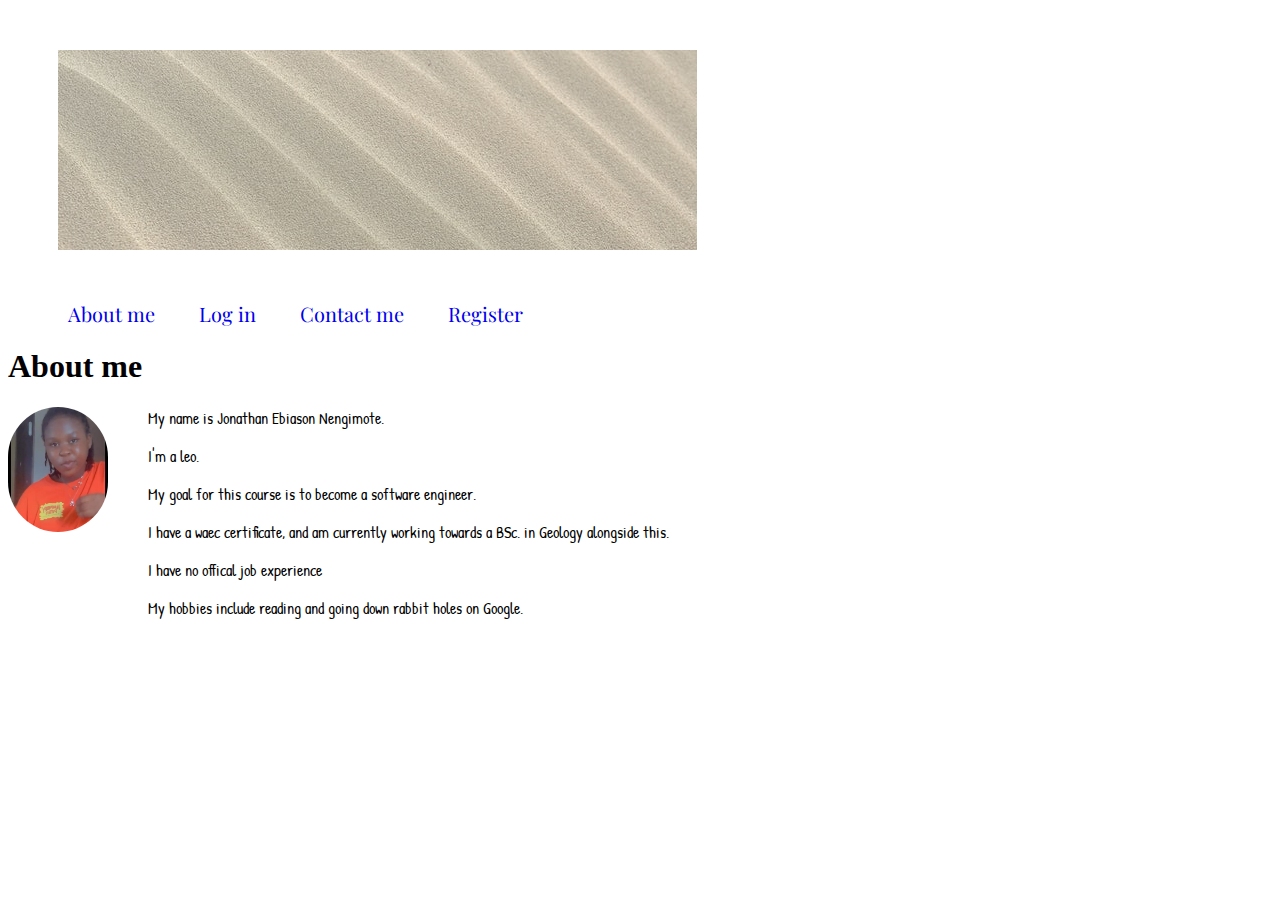
<file: index.html>
<!DOCTYPE html>
<html lang="en">
  <head>
    <meta charset="UTF-8" />
    <meta http-equiv="X-UA-Compatible" content="IE=edge" />
    <meta name="viewport" content="width=device-width, initial-scale=1.0" />
    <link rel="stylesheet" href="./css/styles.css" />
    <title>About me</title>

  </head>

  <div class="box"></div
  body>
  
    <ul class="navigations">
      <li><a href="index.html">About me </a></li>
      <li><a href="login page.html">Log in</a></li>
      <li><a href="contact me.html">Contact me</a></li>
      <li><a href="register.html">Register</a></li>
    </ul>

   <p><h1>About me</h1></p>
    <img src="photo 1.jpg" id="image1" alt="pic of person being talked about" />
    <p id="abouttext"> 
     <p>My name is Jonathan Ebiason Nengimote.
    <p>I'm a leo.
    <p>My goal for this course is to become a software engineer.
    <p>
      I have a waec certificate,
      and am currently working towards a BSc. in Geology alongside this.
    </p>
    <p id="job"> I have no offical job experience </p>
    <p id="hob">
       My hobbies include reading and going down rabbit holes on Google.
    </p>
   </div > 
  </body>

</html>
</file>
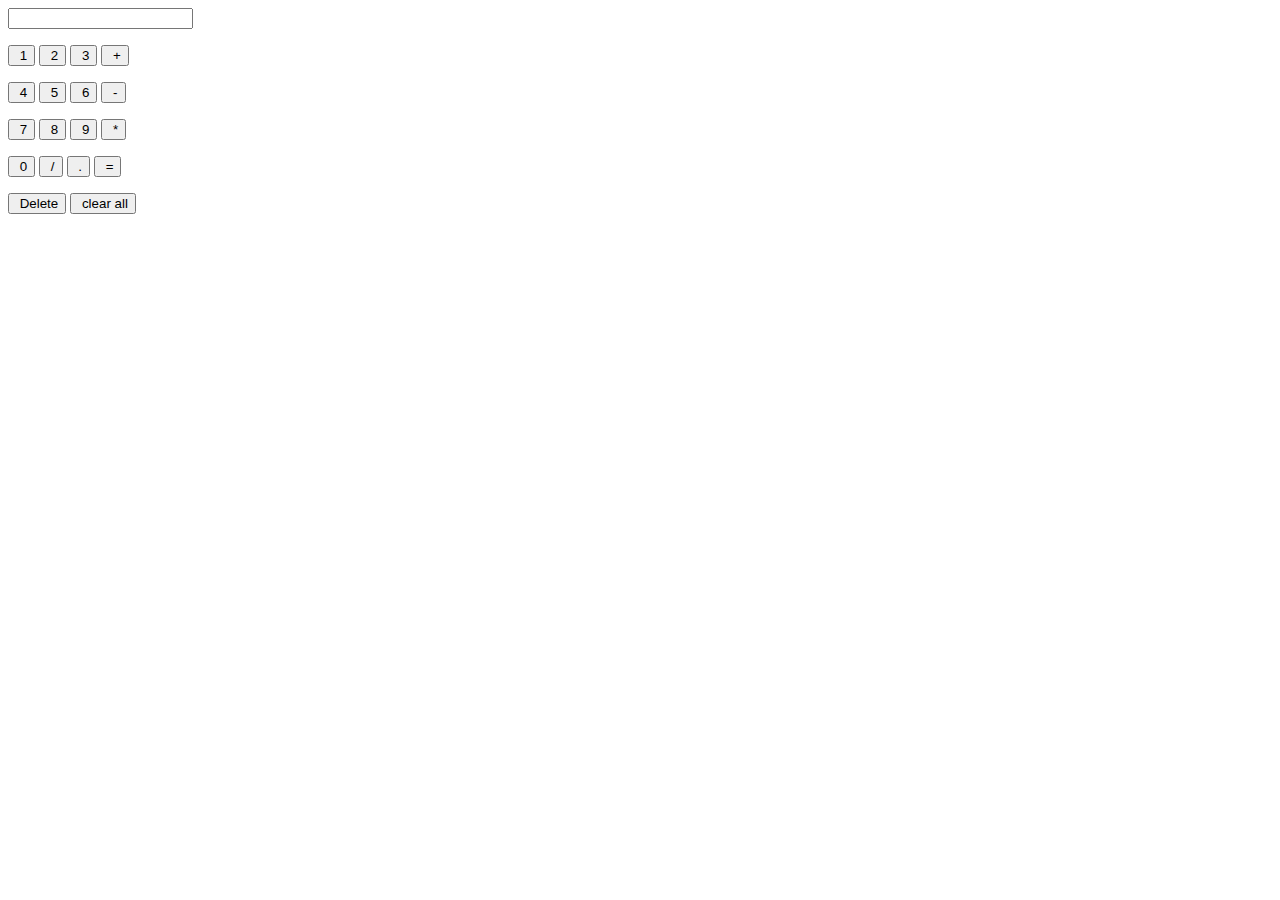
<file: calculator.html>
<!DOCTYPE html>
<html lang="en">
  <head>
    <meta charset="UTF-8" />
    <meta http-equiv="X-UA-Compatible" content="IE=edge" />
    <meta name="viewport" content="width=device-width, initial-scale=1.0" />
    <title>calculator</title>
  </head>
  <body class="calc">
    <div class="wrap">
      <form name="calu"></form>
      <input type="text" name=" display" />
      <p>
        <input type="button" value=" 1" onclick="calu.display.value+='1'" />
        <input type="button" value=" 2" onclick="calu.display.value+='2'" />
        <input type="button" value=" 3" onclick="calu.display.value+='3'" />
        <input type="button" value=" +" onclick="calu.display.value+='+'" />
      </p>
      <p>
        <input type="button" value=" 4" onclick="calu.display.value+='4'" />
        <input type="button" value=" 5" onclick="calu.display.value+='5'" />
        <input type="button" value=" 6" onclick="calu.display.value+='6'" />
        <input type="button" value=" -" onclick="calu.display.value+='-'" />
      </p>
      <p>
        <input type="button" value=" 7" onclick="calu.display.value+='1'" />
        <input type="button" value=" 8" onclick="calu.display.value+='2'" />
        <input type="button" value=" 9" onclick="calu.display.value+='3'" />
        <input type="button" value=" *" onclick="calu.display.value+='*'" />
      </p>
      <p>
        <input type="button" value=" 0" onclick="calu.display.value+='0'" />
        <input type="button" value=" /" onclick="calu.display.value+='/'" />
        <input type="button" value=" ." onclick="calu.display.value+='.'" />
        <input
          type="button"
          value=" ="
          onclick="calu.display.value =eval(calu.display.value)"
        />
      </p>
      <p>
        <input
          type="button"
          value=" Delete"
          onclick="calu.display.value =''"
          id="del"
        />
        <input
          type="button"
          value=" clear all"
          onclick="calu.display.value =''"
          id="Cl"
        />
      </p>
    </div>
  </body>
</html>
</file>
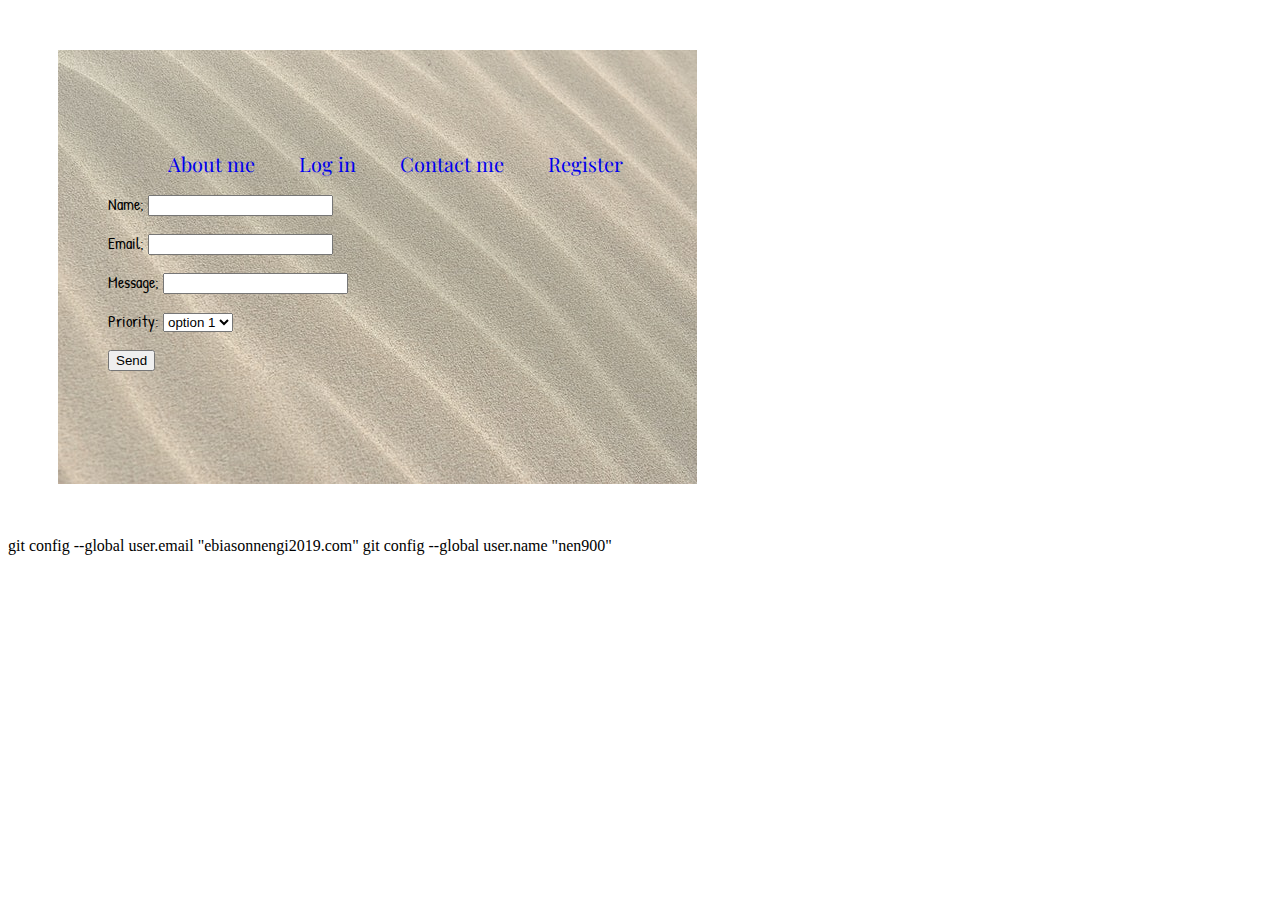
<file: contact me.html>
<!DOCTYPE html>
<html lang="en">
  <head>
    <meta charset="UTF-8" />
    <meta http-equiv="X-UA-Compatible" content="IE=edge" />
    <meta name="viewport" content="width=device-width, initial-scale=1.0" />
    <link rel="stylesheet" href="./css/styles.css" />
    <title>Document</title>
  </head>
  <div class="box">
    <body>
      <ul class="navigations">
        <li><a href="index.html">About me </a></li>
        <li><a href="login page.html">Log in</a></li>
        <li><a href="contact me.html">Contact me</a></li>
        <li><a href="register.html">Register</a></li>
      </ul>

      <form action="" method="post">
        <p>Name; <input type="text" /></p>
        <p>Email; <input type="email" /></p>
        <p>Message; <input type="text" /></p>
        <p>
          <label for="Priority"> Priority:</label>
          <select priority="Priority" id="priority">
            <option value="op1">option 1</option>
            <option value="op2">option 2</option>
          </select>
        </p>
        <p><button>Send</button></p>
      </form>
    </body>
  </div>
</html>

git config --global user.email "ebiasonnengi2019.com"
  git config --global user.name "nen900"
</file>
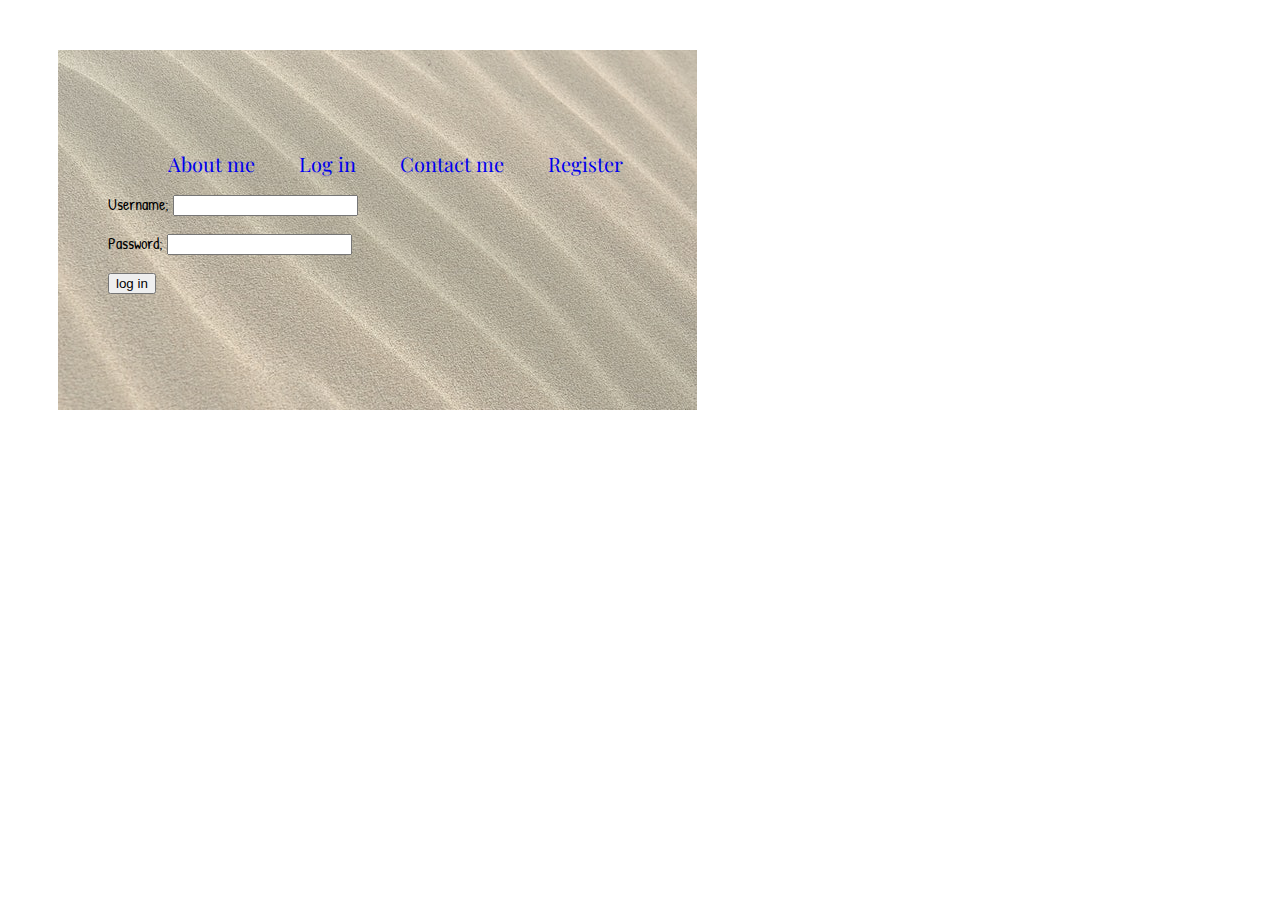
<file: login page.html>
<!DOCTYPE html>
<html lang="en">
  <head>
    <meta charset="UTF-8" />
    <meta http-equiv="X-UA-Compatible" content="IE=edge" />
    <meta name="viewport" content="width=device-width, initial-scale=1.0" />
    <link rel="stylesheet" href="./css/styles.css" />
    <title>Document</title>
  </head>
  <div class="box">
    <body>
      <ul class="navigations">
        <li><a href="index.html">About me </a></li>
        <li><a href="login page.html">Log in</a></li>
        <li><a href="contact me.html">Contact me</a></li>
        <li><a href="register.html">Register</a></li>
      </ul>
      <form action="" method="post">
        <p>Username; <input type="text" /></p>
        <p>Password; <input type="password" /></p>
        <p><button>log in</button></p>
      </form>
    </body>
  </div>
</html>
</file>
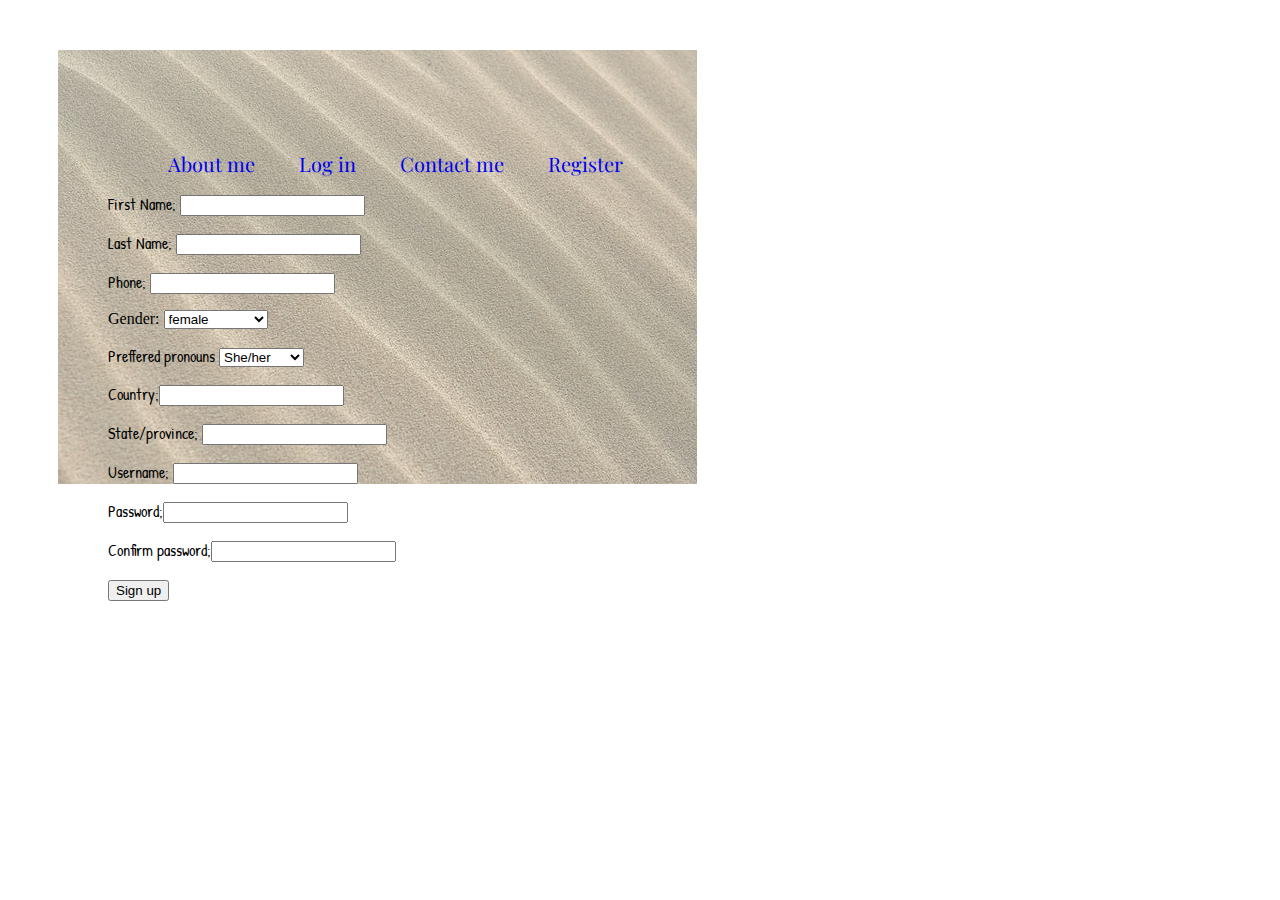
<file: register.html>
<!DOCTYPE html>
<html lang="en">
  <head>
    <meta charset="UTF-8" />
    <meta http-equiv="X-UA-Compatible" content="IE=edge" />
    <meta name="viewport" content="width=device-width, initial-scale=1.0" />
    <link rel="stylesheet" href="./css/styles.css" />
    <title>Document</title>
  </head>
  <div class="box">
    <body>
      <p id="center"></p>
      <ul class="navigations">
        <li><a href="index.html">About me </a></li>
        <li><a href="login page.html">Log in</a></li>
        <li><a href="contact me.html">Contact me</a></li>
        <li><a href="register.html">Register</a></li>
      </ul>
      <form action="" method="post">
        <p>First Name; <input type="text" /></p>
        <p>Last Name; <input type="text" /></p>
        <p>
          Phone; <input type="tel" /> </p>
          <label for="gender"> Gender:</label>
          <select gender=" gender" id="gender">
            <option value="female">female</option>
            <option value="male">male</option>
            <option value="non binary">non binary</option>
            <option value="gnc">gnc</option>
            <option value="ok bud">rather not say</option>
          </select>
        </p>

        <p>
          <label for="pronouns"> Preffered pronouns</label>
          <select pronouns="pronouns" id="preffered pronouns">
            <option value="She/her">She/her</option>
            <option value="he/him">he/him</option>
            <option value="They/them">They/them</option>
          </select>
        </p>

        <p>Country;<input type="text" /></p>
        <p>State/province; <input type="text" /></p>
        <p>Username; <input type="text" /></p>
        <p>Password;<input type="password" /></p>
        <p>Confirm password;<input type="password" /></p>
      </form>

      <p><button>Sign up</button></p>
    </body>
  </div>
</html>
</file>
<file: css/styles.css>
@import url('https://fonts.googleapis.com/css2?family=Playfair+Display:ital@1&display=swap');
@import url('https://fonts.googleapis.com/css2?family=Patrick+Hand&family=Playfair+Display:ital@1&family=Shadows+Into+Light&display=swap');
@import url('https://fonts.googleapis.com/css2?family=Patrick+Hand&family=Playfair+Display:ital@1&family=Shadows+Into+Light&display=swap');
.navigations{
    box-sizing: border-box;
    margin: auto;
}
li,a{
    font-family: "Playfair Display";
    font-size: 20px;
    font-weight: 400;
    
    text-shadow: 2cm;
    text-decoration: none;
}
header{
    display: flex;
    justify-content: space-between;
    align-items: center;

}
.navigations{
    list-style: none;
}
.navigations li{
display: inline-block ;
padding: 0px 20px;
}
.box{
    background-image: url(../background\ img.jpg);
    padding: 100px 50px;
    margin: 50px;
    background-repeat: no-repeat;
}
a:hover{
    color: rgb(196, 154, 101);
}

 p {
    font-family: "Patrick hand";
    font-weight: 400;  
   
}
.
h1 {
    font-family: "Patrick hand";
    float: right;
    margin-right: 1000px;
    margin-bottom: 200px;
}
#image1 {
    width: 100px;
    border-radius: 50px;
    float: left;
    margin-right: 40px;
}
#job{
    margin-left: 140px;
}
  
.abouttext{
    margin-right: 400px;
}
#hob{
margin-left: 140px;
}
#center{
    margin: 0 auto;
}
</file>
